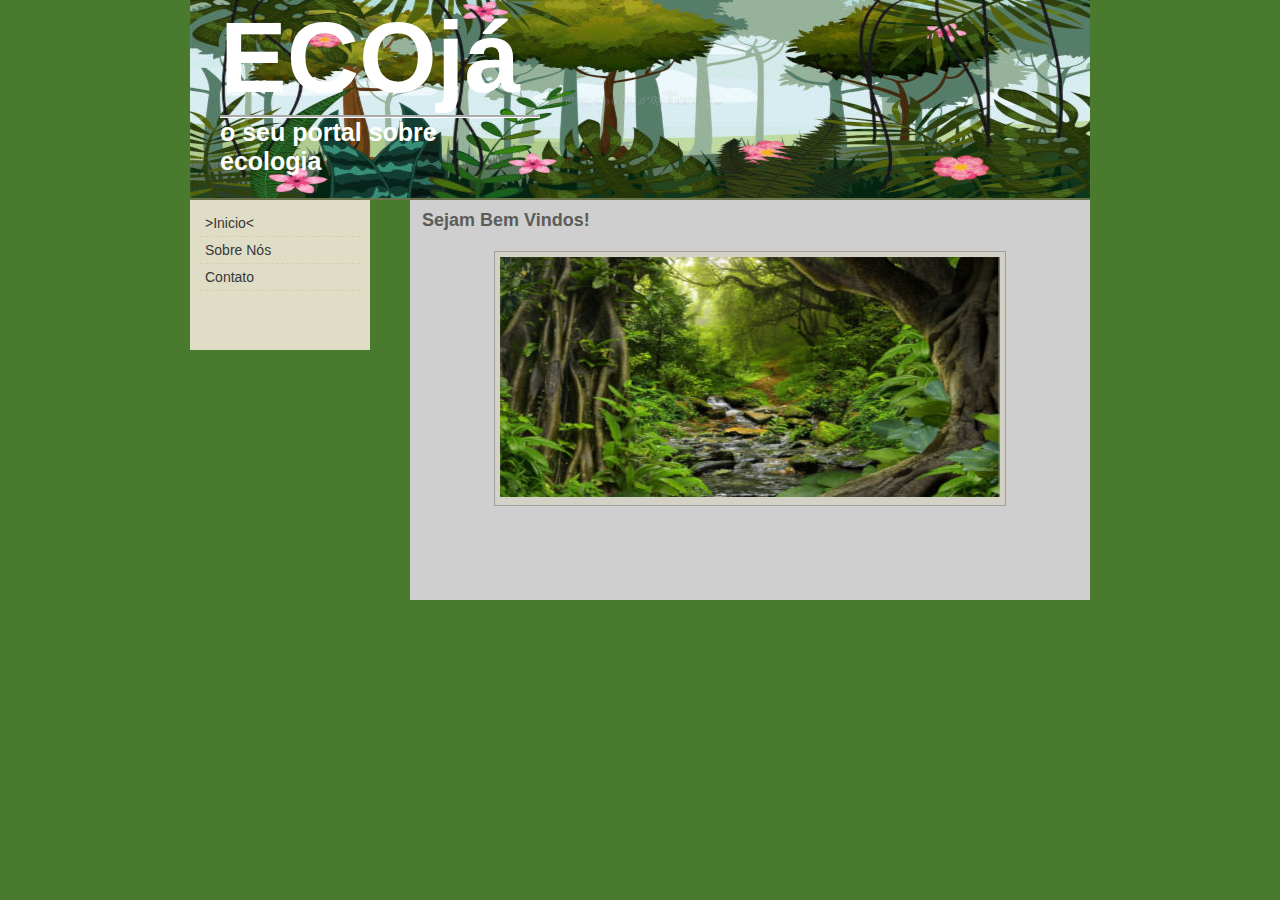
<file: index.html>
<!DOCTYPE html>
<html lang="pt-br">

<head>
    <meta charset="UTF-8">
    <meta http-equiv="X-UA-Compatible" content="IE=edge">
    <meta name="viewport" content="width=device-width, initial-scale=1.0">
    <link rel="stylesheet" href="style.css">
    <title>ECOjá - Seu Portal Sobre o Meio Ambiente</title>
</head>

<body>


    <div id="container">
        <div id="topo">
            <div id="logo">
                <h1>ECOjá</h1>
                <h2>o seu portal sobre ecologia</h2>
            </div>
        </div>

        <div id="menu">
            <a href="#">&gt;Inicio&lt;</a>
            <a href="./sobre.html">sobre nós</a>
            <a href="./contato.html">contato</a>
        </div>
        <div id="corpo">
            <h2 class="titulo">Sejam Bem Vindos!</h2>

            <fieldset>
                <img src="./image/img.jpg" alt="image">
            </fieldset>
        </div>
    </div>
</body>

</html>
</file>
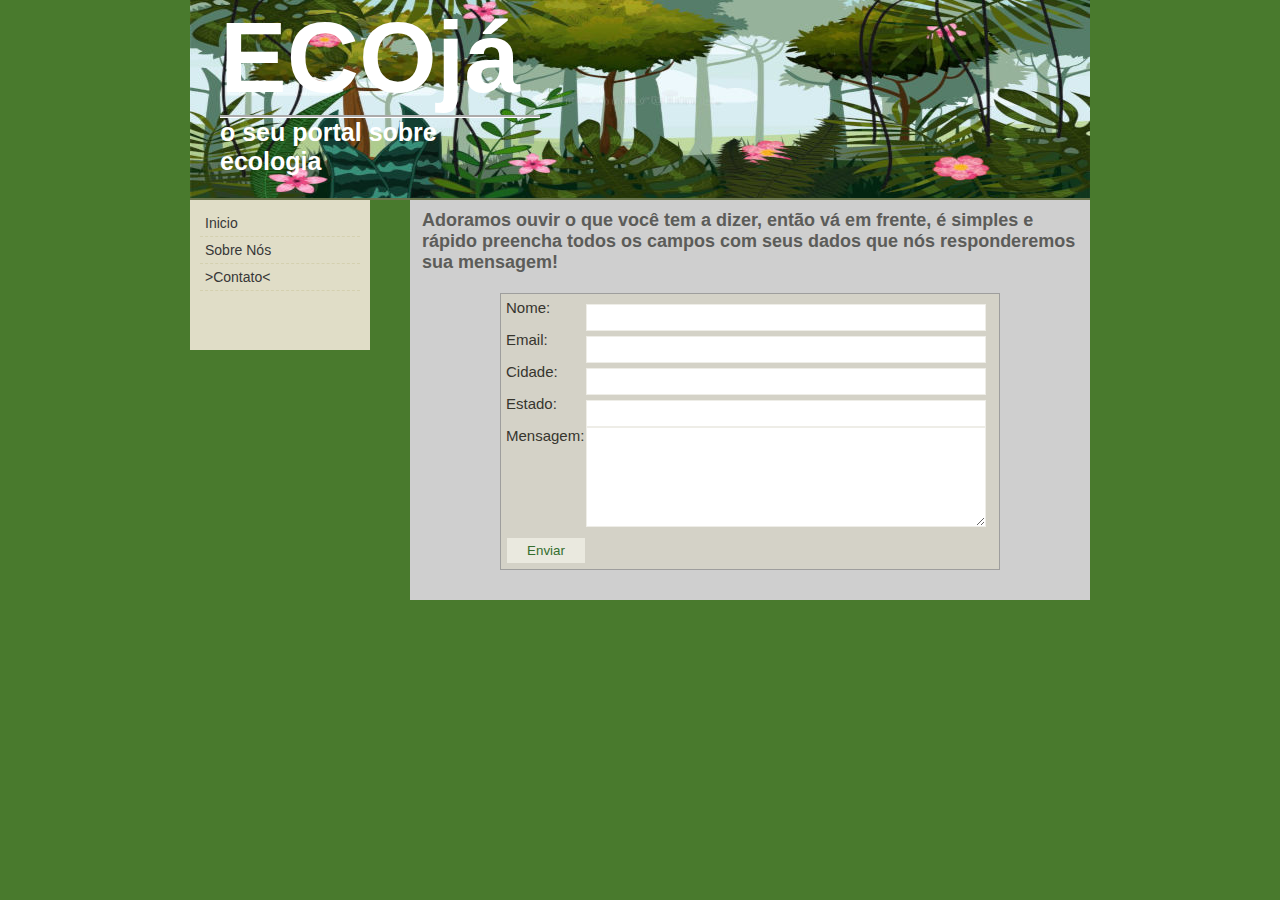
<file: contato.html>
<!DOCTYPE html>
<html lang="pt-br">

<head>
    <meta charset="UTF-8">
    <meta http-equiv="X-UA-Compatible" content="IE=edge">
    <meta name="viewport" content="width=device-width, initial-scale=1.0">
    <link rel="stylesheet" href="style.css">
    <title>ECOjá - Seu Portal Sobre o Meio Ambiente</title>
</head>

<body>


    <div id="container">
        <div id="topo">
            <div id="logo">
                <h1>ECOjá</h1>
                <h2>o seu portal sobre ecologia</h2>
            </div>
        </div>

        <div id="menu">
            <a href="./index.html">Inicio</a>
            <a href="./sobre.html">sobre nós</a>
            <a href="#">&gt;contato&lt;</a>
        </div>
        <div id="corpo">
            <h2 class="titulo">Adoramos ouvir o que você tem a dizer, então vá em frente, é simples e rápido preencha todos os campos com seus dados que nós responderemos sua mensagem!</h2>

            <fieldset>
                <form id="contato" method="#" action="#">
                    <label for="fnome">Nome:</label>
                    <input type="text" id="fnome" name="nome" />
                    <label for="femail">Email:</label>
                    <input type="text" id="femail" name="email" />
                    <label for="fcidade">Cidade:</label>
                    <input type="text" id="fcidade" name="cidade" />
                    <label for="festado">Estado:</label>
                    <input type="text" id="festado" name="estado" />
                    <label for="fmsgm">Mensagem:</label>
                    <textarea name="mensagem" id="fmsgm" rows="5"></textarea>
                    <input type="button" id="fenviar" name="enviar" value="Enviar" class="enviar" />
                </form>
            </fieldset>
        </div>
    </div>
</body>

</html>
</file>
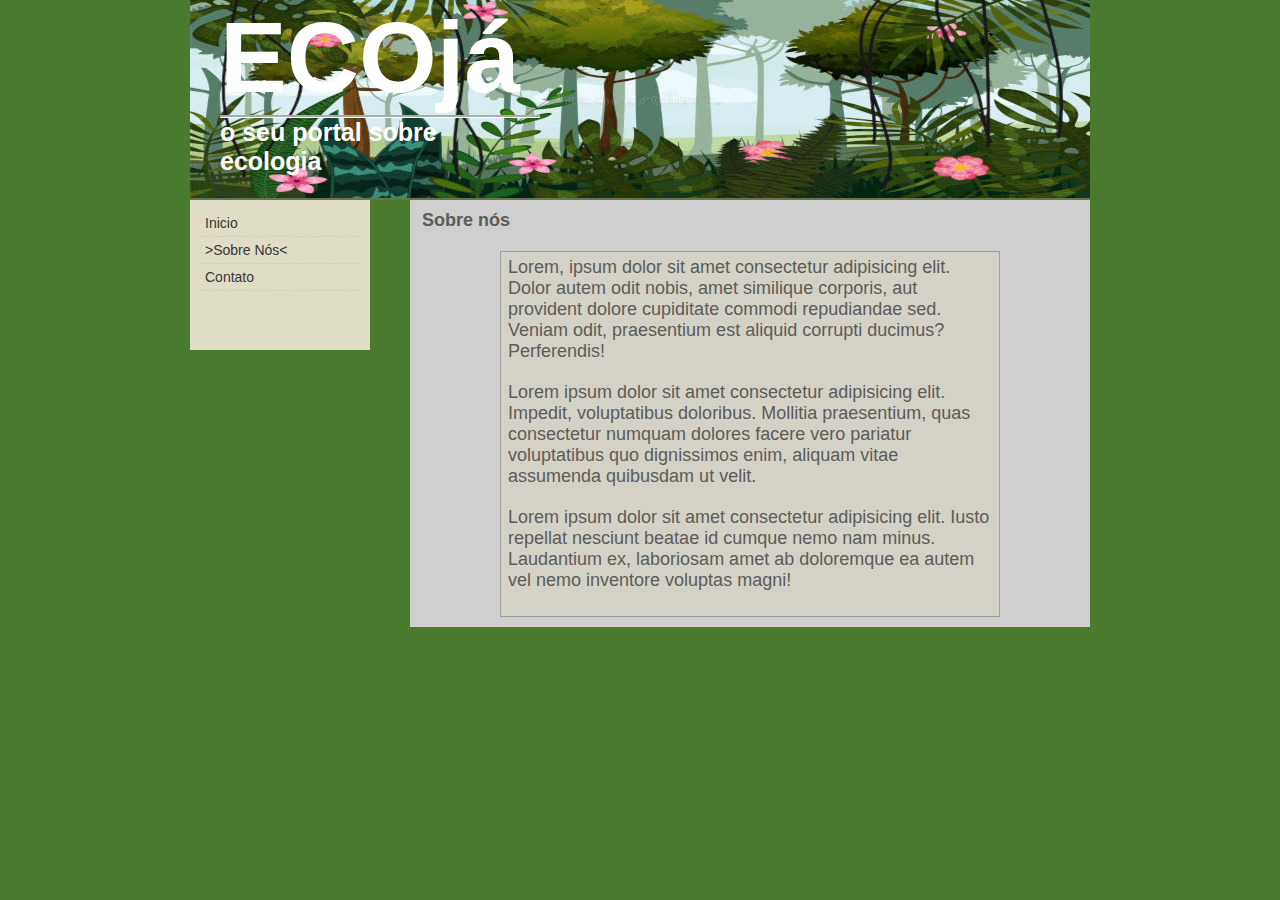
<file: sobre.html>
<!DOCTYPE html>
<html lang="pt-br">

<head>
    <meta charset="UTF-8">
    <meta http-equiv="X-UA-Compatible" content="IE=edge">
    <meta name="viewport" content="width=device-width, initial-scale=1.0">
    <link rel="stylesheet" href="style.css">
    <title>ECOjá - Seu Portal Sobre o Meio Ambiente</title>
</head>

<body>


    <div id="container">
        <div id="topo">
            <div id="logo">
                <h1>ECOjá</h1>
                <h2>o seu portal sobre ecologia</h2>
            </div>
        </div>

        <div id="menu">
            <a href="./index.html">Inicio</a>
            <a href="#">&gt;sobre nós&lt;</a>
            <a href="./contato.html">contato</a>
        </div>
        <div id="corpo">
            <h2 class="titulo">Sobre nós</h2>

            <fieldset>
                <p>Lorem, ipsum dolor sit amet consectetur adipisicing elit. Dolor autem odit nobis, amet similique corporis, aut provident dolore cupiditate commodi repudiandae sed. Veniam odit, praesentium est aliquid corrupti ducimus? Perferendis!</p>

                <p>Lorem ipsum dolor sit amet consectetur adipisicing elit. Impedit, voluptatibus doloribus. Mollitia praesentium, quas consectetur numquam dolores facere vero pariatur voluptatibus quo dignissimos enim, aliquam vitae assumenda quibusdam ut velit.</p>

                <p>Lorem ipsum dolor sit amet consectetur adipisicing elit. Iusto repellat nesciunt beatae id cumque nemo nam minus. Laudantium ex, laboriosam amet ab doloremque ea autem vel nemo inventore voluptas magni!</p>
            </fieldset>
        </div>
    </div>
</body>

</html>
</file>
<file: style.css>
* {
    margin: 0;
    padding: 0;
    box-sizing: border-box;
}

body {
    margin: 0px;
    min-width: 960px;
    font-family: 'Trebuchet MS', 'Lucida Sans Unicode', 'Lucida Grande', 'Lucida Sans', Arial, sans-serif;
    font-size: 12px;
    background-color: #497a2d;
    color: #36352e;
}

#container {
    width: 900px;
    height: 100%;
    margin: 0px auto;
}

#cabecalho {
    width: 100%;
    height: 40px;
    background-color: #504f4b;
    color: #ffffff;
}

#topo {
    background-image: url(./image/logo.jpg);
    width: 900px;
    height: 200px;
    border-bottom: outset 2px #b5c884;
}

#topo h1 {
    width: 320px;
    font-size: 100px;
    color: #ffffff;
    margin: 0px 0px 0px 30px;
    border-bottom: 3px groove #ffffff;
}

#topo h2 {
    width: 320px;
    font-size: 25px;
    color: #ffffff;
    margin: 0px 0px 0px 30px;
} 

#logo {
    float: left;
}

#menu {
    background: #e0ddc7 url(#) repeat-y right;
    float: left;
    width: 180px;
    height: 150px;
    padding: 10px;
}

#menu a:link {
    float: left;
    clear: both;
    padding: 5px;
    text-decoration: none;
    border-bottom: 1px dashed #d4d0af;
    display: block;
    width: 160px;
    color: #373737;
    font-size: 14px;
    text-transform: capitalize;
}

#menu a:hover {
    background: #e8e6d9; 
    border-left: 3px solid #373737;
}

#menu a:visited {
    color:#373737;
    border-bottom: 1px dashed #d4d0af;
}

#menu a:active {
    background: #373737;
    border-left: 3px solid #373737;
    color: #e8e6d9;
}

#corpo {
    background: #cfcfcf;
    float: right;
    width: 680px;
    min-height: 400px;
    padding: 10px;
}

#corpo fieldset {
    border: 1px solid #9e9e9d;
    padding: 5px;
    width: 500px;
    margin: 0px auto;
}

#corpo fieldset p {
    font-size: 18px;
    margin: 0px 2px 20px 2px;
    color: #5c5c59;

}

#corpo fieldset label {
    float: left;
    font-size: 15px;
    width: 80px; 
}

#corpo fieldset input {
    float: left;
    clear: right;
    width: 400px;
    padding: 5px;
    border: 1px solid #eeede7;
    margin-top: 5px;
}

#corpo fieldset textarea {
    float: left;
    clear: right;
    width: 400px;
    height: 100px;
    max-width: 400px;
    max-height: 100px;
    min-width: 400px;
    min-height: 100px;
    padding: 5px;
    margin-bottom: 5px;
    border: 1px solid #eeede7;
}

#corpo fieldset .enviar{
    clear: both;
    margin-top: 5px 10px 5px 410px;
    background-color: #eae9df;
    border: 1px groove #d4d2c7;
    cursor: pointer;
    width: 80px;
    color: #346e2e;
}

#corpo fieldset ,enviar:active {
    background-color: #d4d2c7;
}

.titulo {
    font-size: 18px;
    margin: 0px 2px 20px 2px;
    color: #5c5c59;
}
</file>
